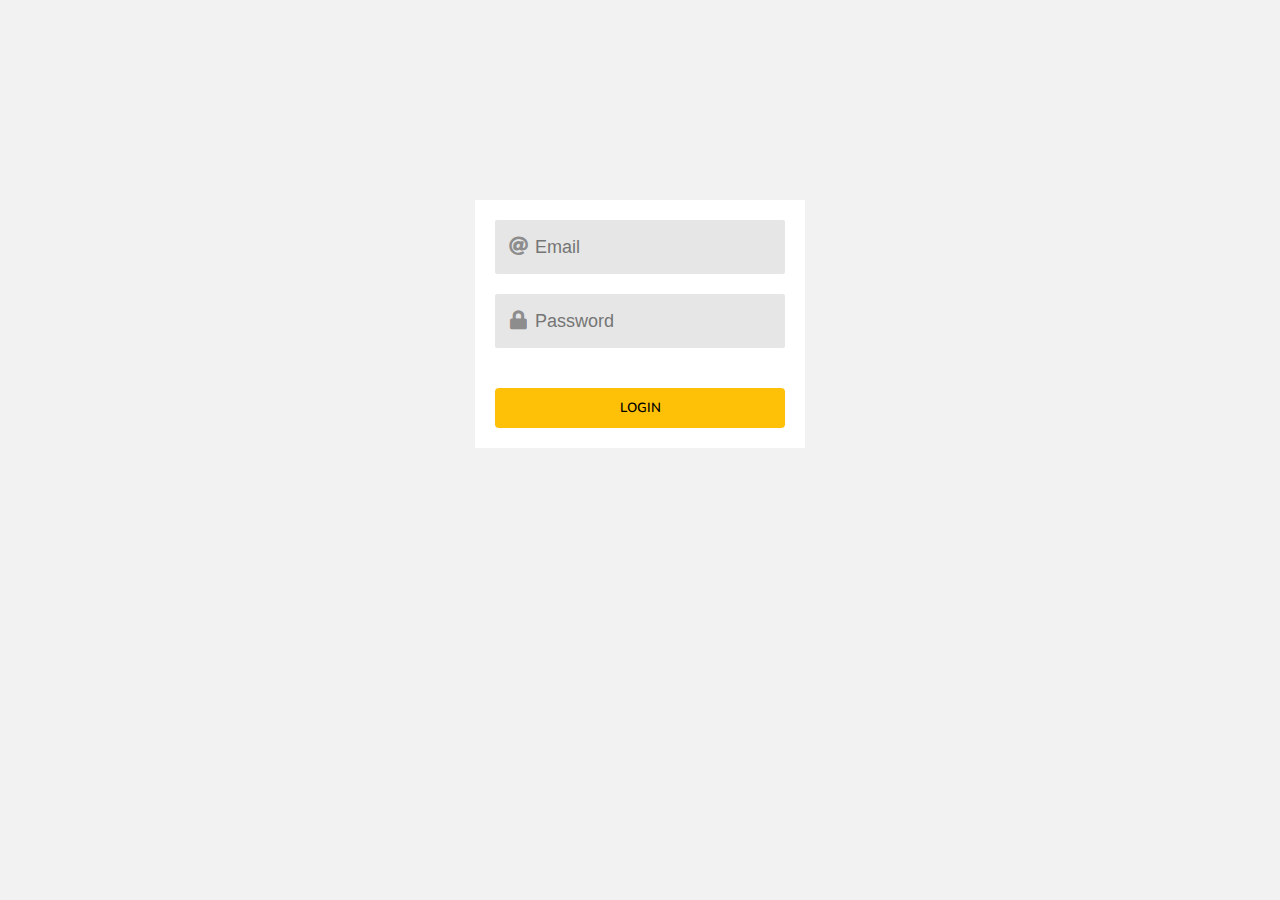
<file: index.html>
<!DOCTYPE html>
<html lang="en">
<head>
  <meta charset="UTF-8">
  <meta name="viewport" content="width=device-width, initial-scale=1.0">
  <meta http-equiv="X-UA-Compatible" content="ie=edge">
  
  <!-- Icons -->
  <link rel="stylesheet" href="public/libs/font-awesome/css/all.css">
  <link rel="stylesheet" type="text/css" href="public/libs/fonts/fonts.css" />

  <!-- Fonts -->
  <link href="https://fonts.googleapis.com/css?family=Nunito:400,400i,700,700i,800,800i,900,900i&display=swap&subset=cyrillic,cyrillic-ext,latin-ext" rel="stylesheet">
  
  <!-- Style -->
  <link rel="stylesheet" href="public/style/main.css">
  <title>Document</title>
</head>
<body>
  <template id="list">
    <div class="logout"><!-- Logout--></div>
    <div class="input-wrapper"><!-- Input tasks --></div>
    <section class="wrapper">
      <div class="list-wrapper">
        <div id="item-filter" class="item-filter"><!-- Tasks filter --></div>
        <div class="task-list"><!-- To-do App  --></div>
      </div>
      <div class="tasks-counter"><!-- Tasks counter --></div>
    </section>
  </template>
  <template id="login">
    <form method="POST" class="login-wrapper"><!-- Login  --></form>
  </template>
  <div class="page-wrapper">
    <div id="root" class="app-wrapper"><!-- Root  --></div>
  </div>
  <script type="module" src="index.js"></script>
</body>
</html>
</file>
<file: public/libs/fonts/fonts.css>
/** Proxima Nova **/



@font-face {
    font-family: 'proxima_nova_altblack';
    src: url('Mark Simonson - Proxima Nova Alt Black-webfont.eot');
    src: url('Mark Simonson - Proxima Nova Alt Black-webfont.eot?#iefix') format('embedded-opentype'),
         url('Mark Simonson - Proxima Nova Alt Black-webfont.woff2') format('woff2'),
         url('Mark Simonson - Proxima Nova Alt Black-webfont.woff') format('woff'),
         url('Mark Simonson - Proxima Nova Alt Black-webfont.ttf') format('truetype'),
         url('Mark Simonson - Proxima Nova Alt Black-webfont.svg#proxima_nova_altblack') format('svg');
    font-weight: normal;
    font-style: normal;

}

@font-face {
    font-family: 'proxima_nova_altbold';
    src: url('Mark Simonson - Proxima Nova Alt Bold-webfont.eot');
    src: url('Mark Simonson - Proxima Nova Alt Bold-webfont.eot?#iefix') format('embedded-opentype'),
         url('Mark Simonson - Proxima Nova Alt Bold-webfont.woff2') format('woff2'),
         url('Mark Simonson - Proxima Nova Alt Bold-webfont.woff') format('woff'),
         url('Mark Simonson - Proxima Nova Alt Bold-webfont.ttf') format('truetype'),
         url('Mark Simonson - Proxima Nova Alt Bold-webfont.svg#proxima_nova_altbold') format('svg');
    font-weight: normal;
    font-style: normal;

}

@font-face {
    font-family: 'Proxima Nova';
    src: url('Mark Simonson - Proxima Nova Alt Regular-webfont.eot');
    src: url('Mark Simonson - Proxima Nova Alt Regular-webfont.eot?#iefix') format('embedded-opentype'),
         url('Mark Simonson - Proxima Nova Alt Regular-webfont.woff2') format('woff2'),
         url('Mark Simonson - Proxima Nova Alt Regular-webfont.woff') format('woff'),
         url('Mark Simonson - Proxima Nova Alt Regular-webfont.ttf') format('truetype'),
         url('Mark Simonson - Proxima Nova Alt Regular-webfont.svg#proxima_nova_altregular') format('svg');
    font-weight: normal;
    font-style: normal;

}

/* Generated by Font Squirrel (http://www.fontsquirrel.com) on April 4, 2015 */



@font-face {
    font-family: 'proxima_nova_scosfthin';
    src: url('Mark Simonson - Proxima Nova ScOsf Thin-webfont.eot');
    src: url('Mark Simonson - Proxima Nova ScOsf Thin-webfont.eot?#iefix') format('embedded-opentype'),
         url('Mark Simonson - Proxima Nova ScOsf Thin-webfont.woff2') format('woff2'),
         url('Mark Simonson - Proxima Nova ScOsf Thin-webfont.woff') format('woff'),
         url('Mark Simonson - Proxima Nova ScOsf Thin-webfont.ttf') format('truetype'),
         url('Mark Simonson - Proxima Nova ScOsf Thin-webfont.svg#proxima_nova_scosfthin') format('svg');
    font-weight: normal;
    font-style: normal;

}




@font-face {
    font-family: 'proxima_nova_ltsemibold';
    src: url('Mark Simonson - Proxima Nova Semibold-webfont.eot');
    src: url('Mark Simonson - Proxima Nova Semibold-webfont.eot?#iefix') format('embedded-opentype'),
         url('Mark Simonson - Proxima Nova Semibold-webfont.woff2') format('woff2'),
         url('Mark Simonson - Proxima Nova Semibold-webfont.woff') format('woff'),
         url('Mark Simonson - Proxima Nova Semibold-webfont.ttf') format('truetype'),
         url('Mark Simonson - Proxima Nova Semibold-webfont.svg#proxima_nova_ltsemibold') format('svg');
    font-weight: normal;
    font-style: normal;

}

@font-face {
    font-family: 'proxima_nova_ltthin';
    src: url('Mark Simonson - Proxima Nova Thin-webfont.eot');
    src: url('Mark Simonson - Proxima Nova Thin-webfont.eot?#iefix') format('embedded-opentype'),
         url('Mark Simonson - Proxima Nova Thin-webfont.woff2') format('woff2'),
         url('Mark Simonson - Proxima Nova Thin-webfont.woff') format('woff'),
         url('Mark Simonson - Proxima Nova Thin-webfont.ttf') format('truetype'),
         url('Mark Simonson - Proxima Nova Thin-webfont.svg#proxima_nova_ltthin') format('svg');
    font-weight: normal;
    font-style: normal;

}
</file>
<file: public/style/main.css>
* {
  margin: 0;
  padding: 0;
  box-sizing: border-box;
}

ul, li {
  list-style: none
}

a {
  text-decoration: none;
}

body {
  font-family: 'Nunito', sans-serif;
  /* background: rgb(35, 36, 41); */
  background: #f2f2f2;
}

input, button, select {
  border-style: none;
  outline: none;
}

button {
  cursor: pointer;
  font-family: 'Nunito', sans-serif;
  font-weight: 600;
}

.wrapper {
  display: flex;
  position: relative;
}

.login-wrapper {
  display: flex;
  flex-direction: column;
  margin-top: 200px;
  background: #fff;
  padding: 20px;
}

.login-wrapper input {
  margin-bottom: 20px;
  background: rgb(230, 230, 230);
  width: 290px;
  height: 54px;
  padding: 0 20px 0 40px;
  font-size: 18px;
  border-radius: 2px;
}

.login-wrapper button {
  height: 40px;
  background: #ffc107;
  color: rgb(0, 0, 0);
  border-radius: 4px;
  text-transform: uppercase;
  margin-top: 20px;
}

.login-wrapper button:hover {
  background: #000;
  color: #fff;
  transition: 0.2s;
}

.fa-at,
.fa-lock {
  position: absolute;
  transform: scale(1.2);
  margin-left: 16px;
  color: rgb(141, 141, 141);
}

.fa-at {
  margin-top: 18px; 
}

.fa-lock {
  margin-top: 92px;
}

/* ========== To-Do App ========== */

.app-wrapper {
  display: flex;
  flex-direction: column;
  align-items: center;
}

.logout {
  margin-left: 40%;
  position: absolute;
}

.logout-btn {
  display: block;
  background: rgb(51, 51, 51);
  color: #fff;
  font-weight: bold;
  padding: 20px 20px 20px 20px;
  border-radius: 0 0 30px 30px;
  box-shadow: 10px 10px 19px 0px rgba(0,0,0,0.37);
  transition: padding 0.9s;
}

.logout-btn:hover {
  padding-top: 40px;
  transition: 0.7s;
}

.input-wrapper {
  margin-top: 200px;
  display: flex;
  justify-content: center;
}

.input-task {
  border: none;
  border: 1px solid rgb(233, 233, 232);
  height: 48px;
  width: 500px;
  font-size: 22px;
  padding-left: 12px;
  color: rgb(68, 68, 68);
}

.input-btn {
  width: 80px;
  height: 48px;
  background: #ffc107;
  color: #000;
  /* margin-left: 18px; */
  font-size: 18px;
  border-radius: 0 22px 22px 0;
  margin-top: 0;
}

.input-btn:hover {
  background: rgb(51, 51, 51);
  color: #fff;
  transition: 0.3s;
}

.list-wrapper {
  position: relative;
  background: #fff;
  min-width: 600px;
  width: 100%;
  max-width: 700px;
  border: 1px solid rgb(223, 223, 223);
  margin-top: 70px;
}

.item-filter {
  position: absolute;
  top: -22px;
  right: 50px;
  display: flex;
  flex-direction: column;
  align-items: flex-end;
}

.item-filter select {
  width: 100px;
  border: 1px solid rgb(219, 219, 219);
  font-size: 16px;
}

.no-tasks {
  text-transform: uppercase;
  font-weight: 700;
  color: rgb(133, 133, 133);
  text-align: center;
  margin: 10px 0;
}

.item-wrapper {
  width: 100%;
  height: 40px;
  display: flex;
  align-items: center;
  padding: 0 13px;
}

.item-wrapper:not(:last-child) {
  border-bottom: 1px solid rgb(223, 223, 223);
}

.item-wrapper:hover {
  background: rgb(223, 223, 223);
}

.item-wrapper span {
  font-size: 22px;
  margin-left: 10px;
}

.tasks-counter {
  position: absolute;
  right: -180px;
  margin-top: 70px;
  padding: 0 14px;
  width: 180px;
  flex-direction: column;
}

.counter {
  font-size: 20px;
  font-weight: 600;
  display: flex;
  justify-content: space-between;
  border-bottom: 1px solid rgb(223, 222, 222);
  color: rgb(190, 190, 190);
  cursor: pointer;
}

.counter:hover {
  color: rgb(59, 59, 59);
  transition: .2s;
}

.fa-trash-alt,
.fa-check-circle {
  font-size: 24px;
  opacity: 0;
  cursor: pointer;
  color: rgb(119, 119, 119);
}

.fa-trash-alt {
  margin-left: auto;
}

.item-wrapper:hover .fa-trash-alt,
.item-wrapper:hover .fa-check-circle {
  opacity: 1;
}

.fa-check-circle:hover {
  color: #3f9c3c;
}

.iconChecked {
  color: #3f9c3c;
  opacity: 1;
}

.textChecked {
  color: #B7B7B6;
  text-decoration: line-through;
}

.fa-trash-alt:hover {
  color: rgb(245, 41, 41);
}

.edit-task {
  position: absolute;
  left: 0;
  font-size: 22px;
  font-weight: 400;
  width: 100%;
  height: 39px;
  padding-left: 4px;
  padding-left: 45px;
  font-style: italic ;
  outline-color: rgb(77, 144, 254);
  outline-style: auto;
}
</file>
